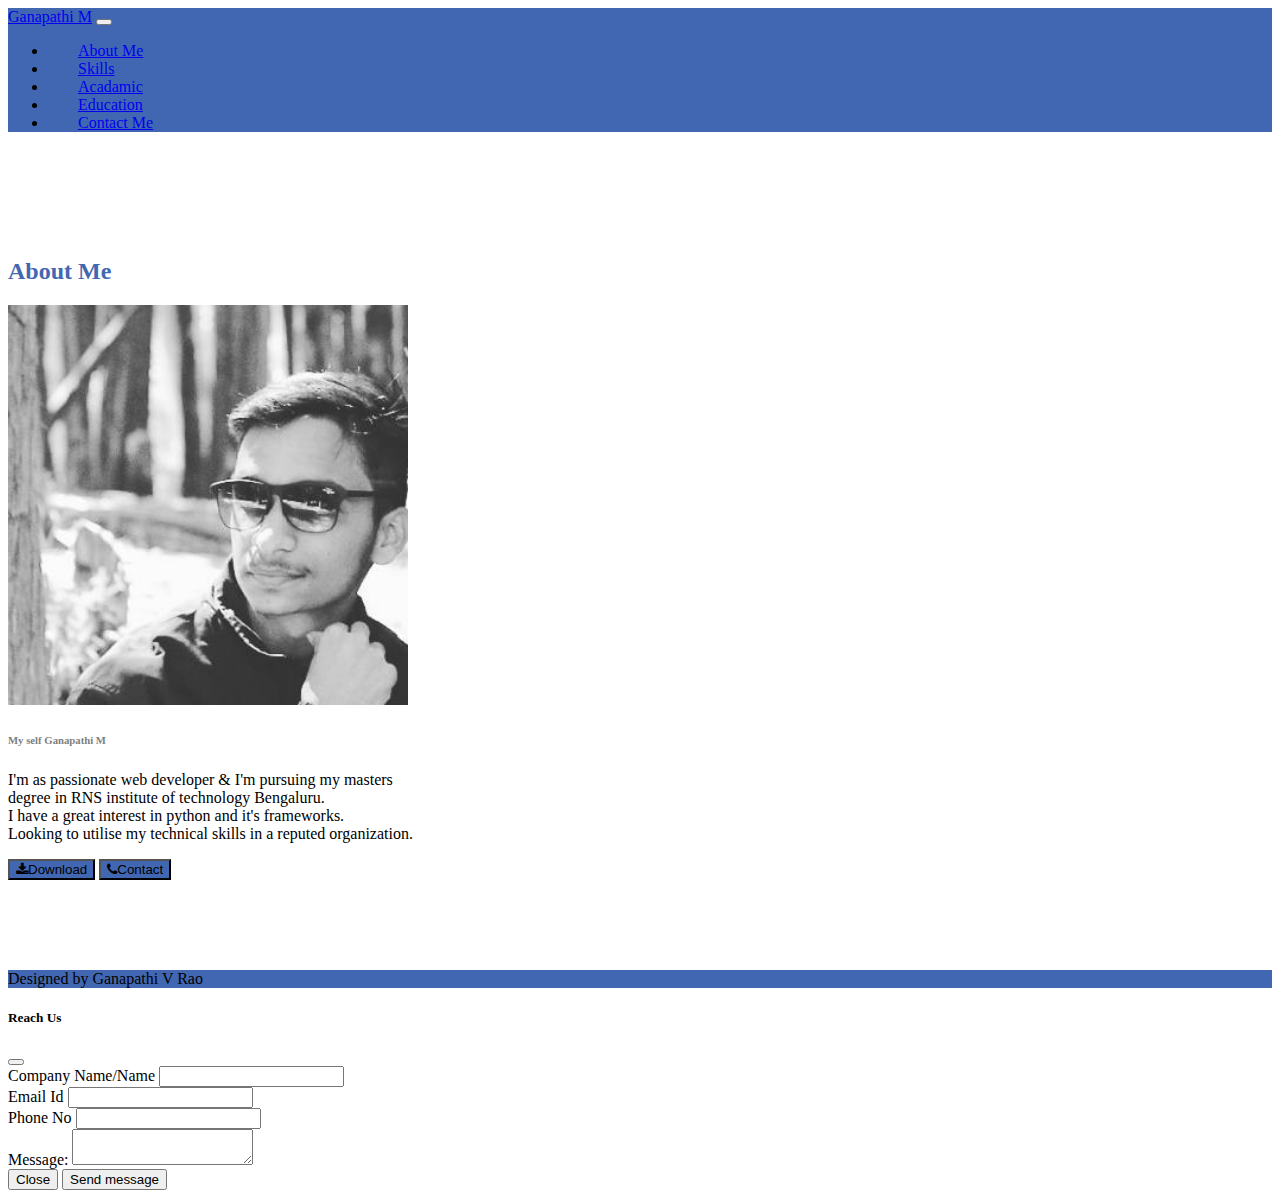
<file: index.html>
<!doctype html>
<html lang="en">
  <head>
    <!-- Required meta tags -->
    <meta charset="utf-8">
    <meta name="viewport" content="width=device-width, initial-scale=1">

    <!-- Bootstrap CSS -->
    <link href="https://cdn.jsdelivr.net/npm/bootstrap@5.0.1/dist/css/bootstrap.min.css" rel="stylesheet" integrity="sha384-+0n0xVW2eSR5OomGNYDnhzAbDsOXxcvSN1TPprVMTNDbiYZCxYbOOl7+AMvyTG2x" crossorigin="anonymous">
	<link href="css/style.css" rel="stylesheet">
    <title>portpolio Ganapathi</title>
	<link rel="stylesheet" href="https://cdnjs.cloudflare.com/ajax/libs/font-awesome/4.7.0/css/font-awesome.min.css"> <!-- fa icon -->
  </head>
  <body>
  <header class="bg-custom sticky-top"><!-- here sticky-top:works fixed menu bar -->
  <div class="container">
		<nav class="navbar navbar-expand-lg navbar-light">
  <div class="container-fluid">
    <a class="navbar-brand text-white" href="#">Ganapathi M</a>
    <button class="navbar-toggler" type="button" data-bs-toggle="collapse" data-bs-target="#navbarSupportedContent" aria-controls="navbarSupportedContent" aria-expanded="false" aria-label="Toggle navigation">
      <span class="navbar-toggler-icon"></span>
    </button>
    <div class="collapse navbar-collapse" id="navbarSupportedContent">
      <ul class="navbar-nav ms-auto mb-2 mb-lg-0"><!-- ms-auto:right me-auto:left mx-auto:middle -->
        <li class="nav-item">
          <a class="nav-link text-white" href="#">About Me</a>
        </li>
		<li class="nav-item">
          <a class="nav-link text-white" href="skills.html">Skills</a>
        </li>
		<li class="nav-item">
          <a class="nav-link text-white" href="acadamic.html">Acadamic</a>
        </li>
		<li class="nav-item">
          <a class="nav-link text-white" href="portfolio.html">Education</a>
        </li>
        <li class="nav-item">
          <a class="nav-link text-white" href="contact.html">Contact Me</a>
        </li>
      </ul>
    </div>
  </div>
</nav>
</div>
</header>

<section id="aboutme">
<div class="container-fluid gap">
<div class="container">
<h2 class="text-center text-custom">About Me</h2>
<div class="row mt-3">
<div class="col-md-4"><img src="images/my_image.jpg" width="400" height="400" class="img-fluid img-thumbnail rounded-circle" ></div><!-- use dummyimage.com img-thumbnail:around the circle, rounded-circle:round bacground -->
<div class="col-md-8">
<h6 style="color:grey;"><b>My self Ganapathi M</b></h6>
<p>I'm as passionate web developer & I'm pursuing my masters<br/>
degree in RNS institute of technology Bengaluru.<br/>
 I have a great interest in python and it's frameworks. <br/>
 Looking to utilise my technical skills in a reputed organization.
 </p>
<a href="G:\Apponix_Django\html and bootstrap\multiproject\images\Ganapathi_Resume.pdf" target="_blank"><button type="button" class="btn bg-custom text-white"><i class="fa fa-download" aria-hidden="true"></i>Download</button></a>
<button type="button" class="btn btn-primary bg-custom" data-bs-toggle="modal" data-bs-target="#exampleModal" data-bs-whatever="@mdo"><i class="fa fa-phone" aria-hidden="true"></i>Contact</button>
</div>
</div>
</div>
</div>
</section>


<footer>
<div class="container-fluid bg-custom text-white text-center py-2">Designed by Ganapathi V Rao</div>
</footer>


<div class="modal fade" id="exampleModal" tabindex="-1" aria-labelledby="exampleModalLabel" aria-hidden="true">
  <div class="modal-dialog">
    <div class="modal-content">
      <div class="modal-header">
        <h5 class="modal-title" id="exampleModalLabel">Reach Us</h5>
        <button type="button" class="btn-close" data-bs-dismiss="modal" aria-label="Close"></button>
      </div>
      <div class="modal-body">
        <form>
          <div class="mb-3">
            <label for="recipient-name" class="col-form-label">Company Name/Name</label>
            <input type="text" class="form-control" id="recipient-name">
          </div>
		  <div class="mb-3">
            <label for="recipient-name" class="col-form-label">Email Id</label>
            <input type="text" class="form-control" id="recipient-name">
          </div>
		  <div class="mb-3">
            <label for="recipient-name" class="col-form-label">Phone No</label>
            <input type="text" class="form-control" id="recipient-name">
          </div>
          <div class="mb-3">
            <label for="message-text" class="col-form-label">Message:</label>
            <textarea class="form-control" id="message-text"></textarea>
          </div>
        </form>
      </div>
      <div class="modal-footer">
        <button type="button" class="btn btn-secondary" data-bs-dismiss="modal">Close</button>
        <button type="button" class="btn btn-primary">Send message</button>
      </div>
    </div>
  </div>
</div>


    <!-- Optional JavaScript; choose one of the two! -->

    <!-- Option 1: Bootstrap Bundle with Popper -->
    <script src="https://cdn.jsdelivr.net/npm/bootstrap@5.0.1/dist/js/bootstrap.bundle.min.js" integrity="sha384-gtEjrD/SeCtmISkJkNUaaKMoLD0//ElJ19smozuHV6z3Iehds+3Ulb9Bn9Plx0x4" crossorigin="anonymous"></script>

    <!-- Option 2: Separate Popper and Bootstrap JS -->
    <!--
    <script src="https://cdn.jsdelivr.net/npm/@popperjs/core@2.9.2/dist/umd/popper.min.js" integrity="sha384-IQsoLXl5PILFhosVNubq5LC7Qb9DXgDA9i+tQ8Zj3iwWAwPtgFTxbJ8NT4GN1R8p" crossorigin="anonymous"></script>
    <script src="https://cdn.jsdelivr.net/npm/bootstrap@5.0.1/dist/js/bootstrap.min.js" integrity="sha384-Atwg2Pkwv9vp0ygtn1JAojH0nYbwNJLPhwyoVbhoPwBhjQPR5VtM2+xf0Uwh9KtT" crossorigin="anonymous"></script>
    -->
  </body>
</html>
</file>
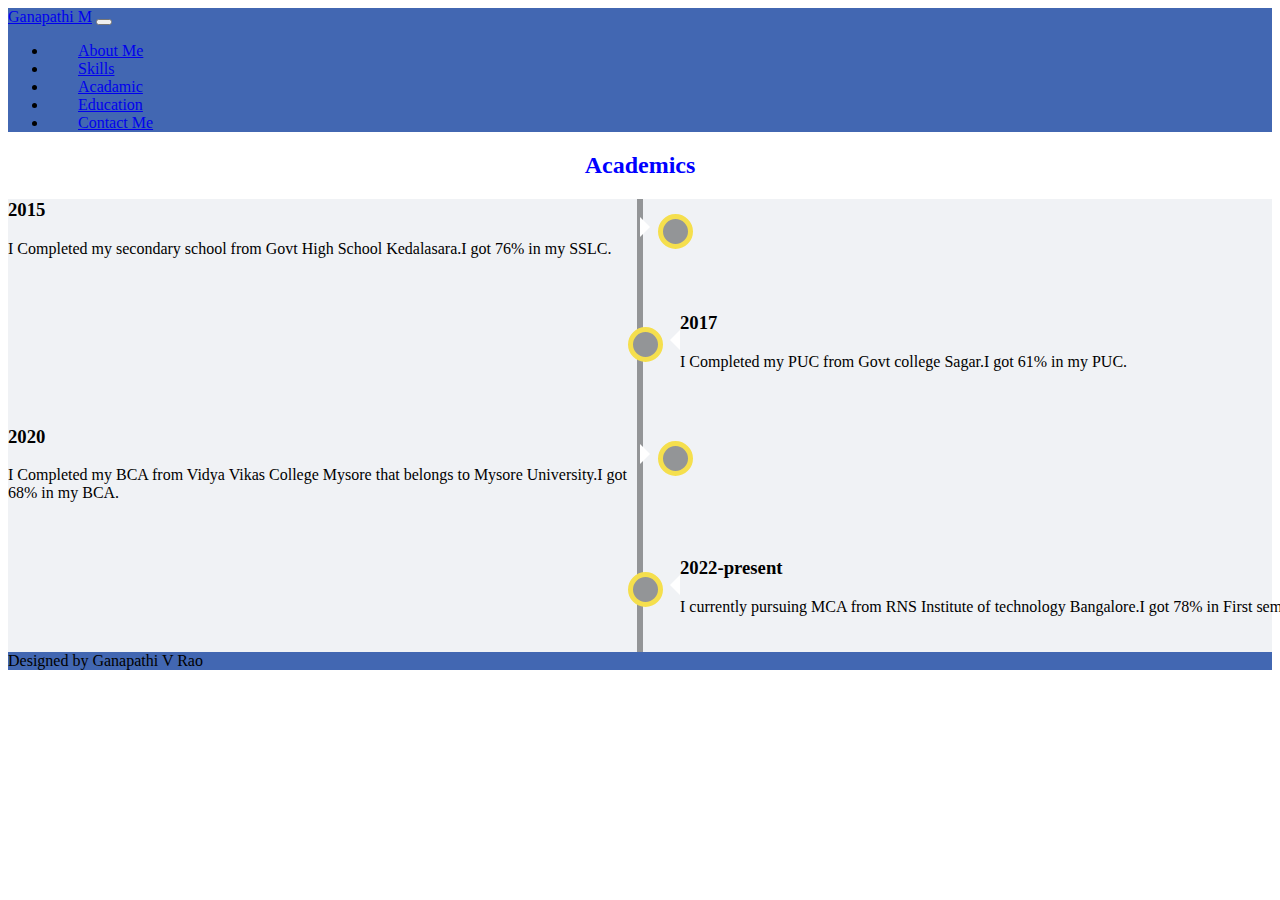
<file: acadamic.html>
<!doctype html>
<html lang="en">
  <head>
    <!-- Required meta tags -->
    <meta charset="utf-8">
    <meta name="viewport" content="width=device-width, initial-scale=1">

    <!-- Bootstrap CSS -->
    <link href="https://cdn.jsdelivr.net/npm/bootstrap@5.0.1/dist/css/bootstrap.min.css" rel="stylesheet" integrity="sha384-+0n0xVW2eSR5OomGNYDnhzAbDsOXxcvSN1TPprVMTNDbiYZCxYbOOl7+AMvyTG2x" crossorigin="anonymous">
	<link href="css/style.css" rel="stylesheet">
    <title>portpolio Ganapathi</title>
	<link rel="stylesheet" href="https://cdnjs.cloudflare.com/ajax/libs/font-awesome/4.7.0/css/font-awesome.min.css"> <!-- fa icon -->
  </head>
  <style>
	/* The actual timeline (the vertical ruler) */
.main-timeline {
  position: relative;
}

/* The actual timeline (the vertical ruler) */
.main-timeline::after {
  content: "";
  position: absolute;
  width: 6px;
  background-color: #939597;
  top: 0;
  bottom: 0;
  left: 50%;
  margin-left: -3px;
}

/* Container around content */
.timeline {
  position: relative;
  background-color: inherit;
  width: 50%;
}

/* The circles on the timeline */
.timeline::after {
  content: "";
  position: absolute;
  width: 25px;
  height: 25px;
  right: -13px;
  background-color: #939597;
  border: 5px solid #f5df4d;
  top: 15px;
  border-radius: 50%;
  z-index: 1;
}

/* Place the container to the left */
.left {
  padding: 0px 40px 20px 0px;
  left: 0;
}

/* Place the container to the right */
.right {
  padding: 0px 0px 20px 40px;
  left: 50%;
}

/* Add arrows to the left container (pointing right) */
.left::before {
  content: " ";
  position: absolute;
  top: 18px;
  z-index: 1;
  right: 30px;
  border: medium solid white;
  border-width: 10px 0 10px 10px;
  border-color: transparent transparent transparent white;
}

/* Add arrows to the right container (pointing left) */
.right::before {
  content: " ";
  position: absolute;
  top: 18px;
  z-index: 1;
  left: 30px;
  border: medium solid white;
  border-width: 10px 10px 10px 0;
  border-color: transparent white transparent transparent;
}

/* Fix the circle for containers on the right side */
.right::after {
  left: -12px;
}

/* Media queries - Responsive timeline on screens less than 600px wide */
@media screen and (max-width: 600px) {
  /* Place the timelime to the left */
  .main-timeline::after {
    left: 31px;
  }

  /* Full-width containers */
  .timeline {
    width: 100%;
    padding-left: 70px;
    padding-right: 25px;
  }

  /* Make sure that all arrows are pointing leftwards */
  .timeline::before {
    left: 60px;
    border: medium solid white;
    border-width: 10px 10px 10px 0;
    border-color: transparent white transparent transparent;
  }

  /* Make sure all circles are at the same spot */
  .left::after,
  .right::after {
    left: 18px;
  }

  .left::before {
    right: auto;
  }

  /* Make all right containers behave like the left ones */
  .right {
    left: 0%;
  }
}
  </style>
<body>
 <header class="bg-custom sticky-top"><!-- here sticky-top:works fixed menu bar -->
  <div class="container">
		<nav class="navbar navbar-expand-lg navbar-light">
  <div class="container-fluid">
    <a class="navbar-brand text-white" href="#">Ganapathi M</a>
    <button class="navbar-toggler" type="button" data-bs-toggle="collapse" data-bs-target="#navbarSupportedContent" aria-controls="navbarSupportedContent" aria-expanded="false" aria-label="Toggle navigation">
      <span class="navbar-toggler-icon"></span>
    </button>
    <div class="collapse navbar-collapse" id="navbarSupportedContent">
      <ul class="navbar-nav ms-auto mb-2 mb-lg-0"><!-- ms-auto:right me-auto:left mx-auto:middle -->
        <li class="nav-item">
          <a class="nav-link text-white" href="index.html">About Me</a>
        </li>
		<li class="nav-item">
          <a class="nav-link text-white" href="skills.html">Skills</a>
        </li>
		<li class="nav-item">
          <a class="nav-link text-white" href="acadamic.html">Acadamic</a>
        </li>
		<li class="nav-item">
          <a class="nav-link text-white" href="portfolio.html">Education</a>
        </li>
        <li class="nav-item">
          <a class="nav-link text-white" href="contact.html">Contact Me</a>
        </li>
      </ul>
    </div>
  </div>
</nav>
</div>
</header>
<h2 style="text-align:center; color:blue;">Academics</h2>
<section style="background-color: #F0F2F5;">
  <div class="container py-5">
    <div class="main-timeline">
      <div class="timeline left">
        <div class="card">
          <div class="card-body p-4">
            <h3>2015</h3>
            <p class="mb-0">I Completed my secondary school from Govt High School Kedalasara.I got 76% in my SSLC.
			</p>
          </div>
        </div>
      </div>
      <div class="timeline right">
        <div class="card">
          <div class="card-body p-4">
            <h3>2017</h3>
            <p class="mb-0">I Completed my PUC from Govt college Sagar.I got 61% in my PUC.</p>
          </div>
        </div>
      </div>
      <div class="timeline left">
        <div class="card">
          <div class="card-body p-4">
            <h3>2020</h3>
            <p class="mb-0">I Completed my BCA from Vidya Vikas College Mysore that belongs to Mysore University.I got 68% in my BCA.</p>
          </div>
        </div>
      </div>
      <div class="timeline right">
        <div class="card">
          <div class="card-body p-4">
            <h3>2022-present</h3>
            <p class="mb-0">I currently pursuing MCA from RNS Institute of technology Bangalore.I got 78% in First sem.</p>
          </div>
        </div>
      </div>
    </div>
  </div>
</section>
	  

<footer>
<div class="container-fluid bg-custom text-white text-center py-2">Designed by Ganapathi V Rao</div>
</footer>


    <!-- Optional JavaScript; choose one of the two! -->

    <!-- Option 1: Bootstrap Bundle with Popper -->
    <script src="https://cdn.jsdelivr.net/npm/bootstrap@5.0.1/dist/js/bootstrap.bundle.min.js" integrity="sha384-gtEjrD/SeCtmISkJkNUaaKMoLD0//ElJ19smozuHV6z3Iehds+3Ulb9Bn9Plx0x4" crossorigin="anonymous"></script>

    <!-- Option 2: Separate Popper and Bootstrap JS -->
    <!--
    <script src="https://cdn.jsdelivr.net/npm/@popperjs/core@2.9.2/dist/umd/popper.min.js" integrity="sha384-IQsoLXl5PILFhosVNubq5LC7Qb9DXgDA9i+tQ8Zj3iwWAwPtgFTxbJ8NT4GN1R8p" crossorigin="anonymous"></script>
    <script src="https://cdn.jsdelivr.net/npm/bootstrap@5.0.1/dist/js/bootstrap.min.js" integrity="sha384-Atwg2Pkwv9vp0ygtn1JAojH0nYbwNJLPhwyoVbhoPwBhjQPR5VtM2+xf0Uwh9KtT" crossorigin="anonymous"></script>
    -->
  </body>
</html>
</file>
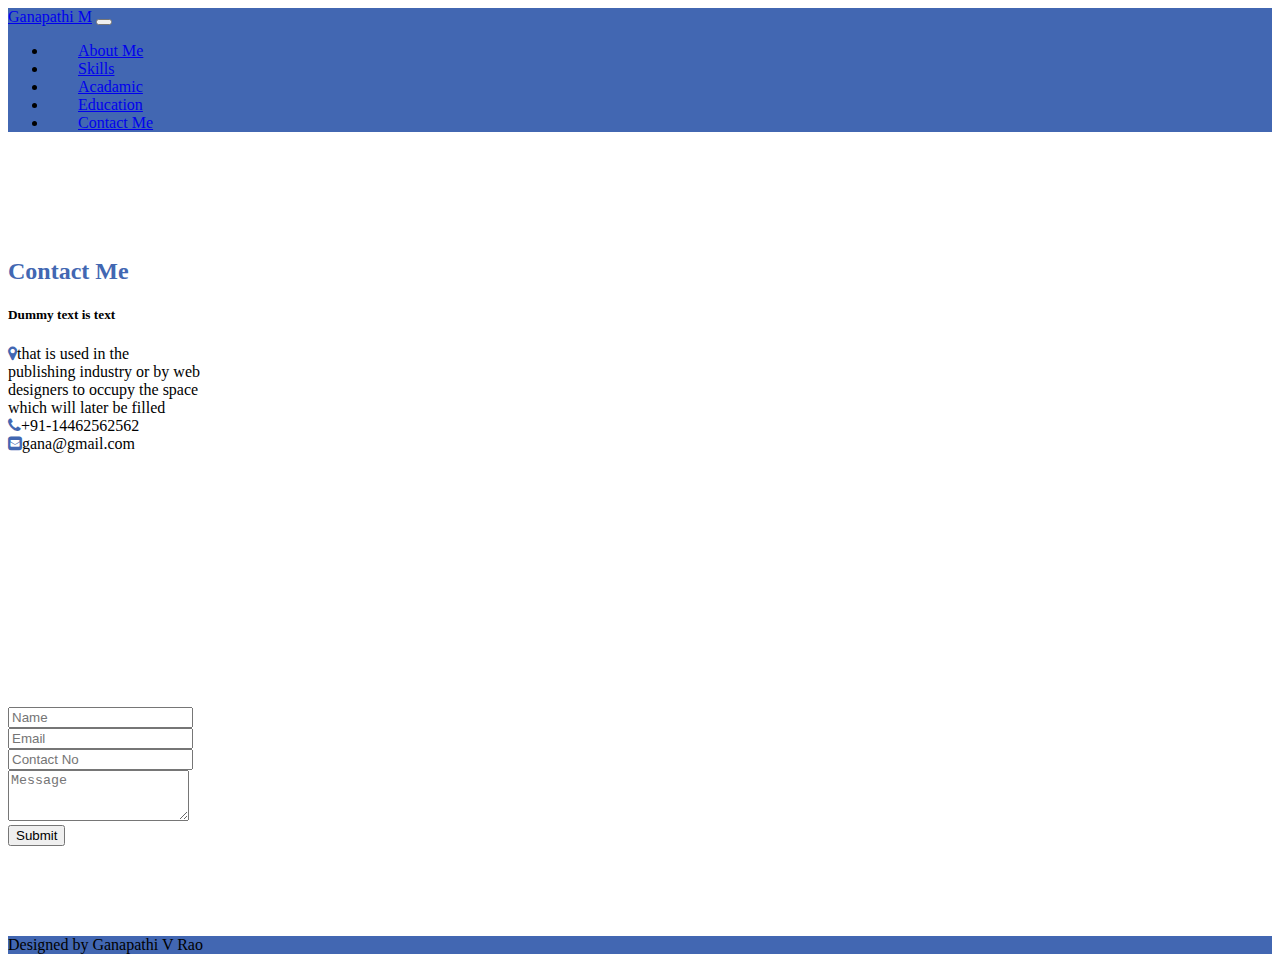
<file: contact.html>
<!doctype html>
<html lang="en">
  <head>
    <!-- Required meta tags -->
    <meta charset="utf-8">
    <meta name="viewport" content="width=device-width, initial-scale=1">

    <!-- Bootstrap CSS -->
    <link href="https://cdn.jsdelivr.net/npm/bootstrap@5.0.1/dist/css/bootstrap.min.css" rel="stylesheet" integrity="sha384-+0n0xVW2eSR5OomGNYDnhzAbDsOXxcvSN1TPprVMTNDbiYZCxYbOOl7+AMvyTG2x" crossorigin="anonymous">
	<link href="css/style.css" rel="stylesheet">
    <title>portpolio Ganapathi</title>
	<link rel="stylesheet" href="https://cdnjs.cloudflare.com/ajax/libs/font-awesome/4.7.0/css/font-awesome.min.css"> <!-- fa icon -->
  </head>
  <body>
 <header class="bg-custom sticky-top"><!-- here sticky-top:works fixed menu bar -->
  <div class="container">
		<nav class="navbar navbar-expand-lg navbar-light">
  <div class="container-fluid">
    <a class="navbar-brand text-white" href="#">Ganapathi M</a>
    <button class="navbar-toggler" type="button" data-bs-toggle="collapse" data-bs-target="#navbarSupportedContent" aria-controls="navbarSupportedContent" aria-expanded="false" aria-label="Toggle navigation">
      <span class="navbar-toggler-icon"></span>
    </button>
    <div class="collapse navbar-collapse" id="navbarSupportedContent">
      <ul class="navbar-nav ms-auto mb-2 mb-lg-0"><!-- ms-auto:right me-auto:left mx-auto:middle -->
        <li class="nav-item">
          <a class="nav-link text-white" href="index.html">About Me</a>
        </li>
		<li class="nav-item">
          <a class="nav-link text-white" href="skills.html">Skills</a>
        </li>
		<li class="nav-item">
          <a class="nav-link text-white" href="acadamic.html">Acadamic</a>
        </li>
		<li class="nav-item">
          <a class="nav-link text-white" href="portfolio.html">Education</a>
        </li>
        <li class="nav-item">
          <a class="nav-link text-white" href="#">Contact Me</a>
        </li>
      </ul>
    </div>
  </div>
</nav>
</div>
</header>


	  <section id="contactme">
<div class="container-fluid gap">
<div class="container">
<h2 class="text-center text-custom">Contact Me</h2>
<div class="row mt-5">
<div class="col-md-3">
<h5>Dummy text is text</h5> <i class="fa fa-map-marker text-custom" aria-hidden="true"></i>that is used in the<br> publishing industry or by web<br> designers to occupy the space<br> which will later be filled<br><i class="fa fa-phone text-custom" aria-hidden="true"></i>+91-14462562562<br><i class="fa fa-envelope-square text-custom" aria-hidden="true"></i>gana@gmail.com
</div>
<div class="col-md-3">
<iframe src="https://www.google.com/maps/embed?pb=!1m18!1m12!1m3!1d123918.09153012633!2d75.49467376582949!3d13.932365564731336!2m3!1f0!2f0!3f0!3m2!1i1024!2i768!4f13.1!3m3!1m2!1s0x3bbba8d0ec620495%3A0x5589d733c2761a17!2sShivamogga%2C%20Karnataka!5e0!3m2!1sen!2sin!4v1622446388302!5m2!1sen!2sin" width="100%" height="250" style="border:0;" allowfullscreen="" loading="lazy"></iframe>
</div>
<div class="col-md-6">
<form method="post">
    <div class="mb-3">
      <input type="text" id="disabledTextInput" class="form-control" placeholder="Name" name="name" required>
    </div>
    <div class="mb-3">
		<input type="text" id="disabledTextInput" class="form-control" placeholder="Email" name="email" required>
    </div>
	    <div class="mb-3">
		<input type="text" id="disabledTextInput" class="form-control" placeholder="Contact No" name="phone" required>
    </div>
	<div class="mb-3">
  <textarea class="form-control" id="exampleFormControlTextarea1" rows="3" name="message" placeholder="Message" required></textarea>
</div>
      <div class="mb-3">
    <button type="submit" class="btn btn-primary" name="submit">Submit</button>
	</div>
</form>
</div>
</div>
</div>
</div>
</section>

<footer>
<div class="container-fluid bg-custom text-white text-center py-2">Designed by Ganapathi V Rao</div>
</footer>


    <!-- Optional JavaScript; choose one of the two! -->

    <!-- Option 1: Bootstrap Bundle with Popper -->
    <script src="https://cdn.jsdelivr.net/npm/bootstrap@5.0.1/dist/js/bootstrap.bundle.min.js" integrity="sha384-gtEjrD/SeCtmISkJkNUaaKMoLD0//ElJ19smozuHV6z3Iehds+3Ulb9Bn9Plx0x4" crossorigin="anonymous"></script>

    <!-- Option 2: Separate Popper and Bootstrap JS -->
    <!--
    <script src="https://cdn.jsdelivr.net/npm/@popperjs/core@2.9.2/dist/umd/popper.min.js" integrity="sha384-IQsoLXl5PILFhosVNubq5LC7Qb9DXgDA9i+tQ8Zj3iwWAwPtgFTxbJ8NT4GN1R8p" crossorigin="anonymous"></script>
    <script src="https://cdn.jsdelivr.net/npm/bootstrap@5.0.1/dist/js/bootstrap.min.js" integrity="sha384-Atwg2Pkwv9vp0ygtn1JAojH0nYbwNJLPhwyoVbhoPwBhjQPR5VtM2+xf0Uwh9KtT" crossorigin="anonymous"></script>
    -->
  </body>
</html>
</file>
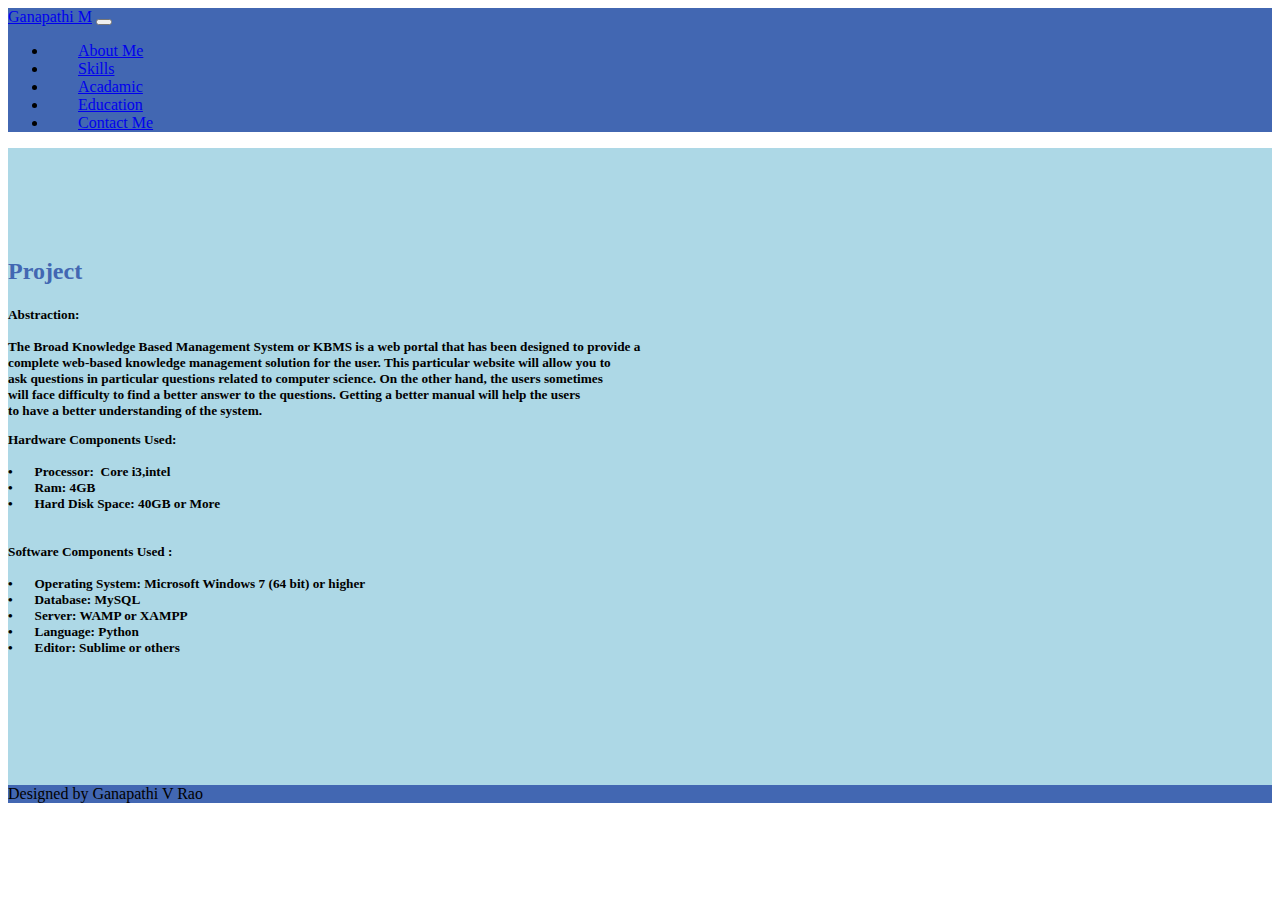
<file: portfolio.html>
<!doctype html>
<html lang="en">
  <head>
    <!-- Required meta tags -->
    <meta charset="utf-8">
    <meta name="viewport" content="width=device-width, initial-scale=1">

    <!-- Bootstrap CSS -->
    <link href="https://cdn.jsdelivr.net/npm/bootstrap@5.0.1/dist/css/bootstrap.min.css" rel="stylesheet" integrity="sha384-+0n0xVW2eSR5OomGNYDnhzAbDsOXxcvSN1TPprVMTNDbiYZCxYbOOl7+AMvyTG2x" crossorigin="anonymous">
	<link href="css/style.css" rel="stylesheet">
    <title>portpolio Ganapathi</title>
	<link rel="stylesheet" href="https://cdnjs.cloudflare.com/ajax/libs/font-awesome/4.7.0/css/font-awesome.min.css"> <!-- fa icon -->
  </head>
  <style>
  *
  {
	font-family:var(--bs-font-sans-serif);
  }
  </style>
  <body>
 <header class="bg-custom sticky-top"><!-- here sticky-top:works fixed menu bar -->
  <div class="container">
		<nav class="navbar navbar-expand-lg navbar-light">
  <div class="container-fluid">
    <a class="navbar-brand text-white" href="#">Ganapathi M</a>
    <button class="navbar-toggler" type="button" data-bs-toggle="collapse" data-bs-target="#navbarSupportedContent" aria-controls="navbarSupportedContent" aria-expanded="false" aria-label="Toggle navigation">
      <span class="navbar-toggler-icon"></span>
    </button>
    <div class="collapse navbar-collapse" id="navbarSupportedContent">
      <ul class="navbar-nav ms-auto mb-2 mb-lg-0"><!-- ms-auto:right me-auto:left mx-auto:middle -->
        <li class="nav-item">
          <a class="nav-link text-white" href="index.html">About Me</a>
        </li>
		<li class="nav-item">
          <a class="nav-link text-white" href="skills.html">Skills</a>
        </li>
		<li class="nav-item">
          <a class="nav-link text-white" href="acadamic.html">Acadamic</a>
        </li>
		<li class="nav-item">
          <a class="nav-link text-white" href="#">Education</a>
        </li>
        <li class="nav-item">
          <a class="nav-link text-white" href="contact.html">Contact Me</a>
        </li>
      </ul>
    </div>
  </div>
</nav>
</div>
</header>

	  
	  <section id="portpolio" style="background-color:none;">
<div class="container-fluid gap odd">
<div class="container">
<h2 class="text-center text-custom">Project</h2>
<h5>
<pre>
Abstraction:

The Broad Knowledge Based Management System or KBMS is a web portal that has been designed to provide a 
complete web-based knowledge management solution for the user. This particular website will allow you to 
ask questions in particular questions related to computer science. On the other hand, the users sometimes 
will face difficulty to find a better answer to the questions. Getting a better manual will help the users 
to have a better understanding of the system.
</pre>
<p>
<pre>
Hardware Components Used:

•	Processor:  Core i3,intel 
•	Ram: 4GB 
•	Hard Disk Space: 40GB or More 


Software Components Used :

•	Operating System: Microsoft Windows 7 (64 bit) or higher  
•	Database: MySQL  
•	Server: WAMP or XAMPP 
•	Language: Python 
•	Editor: Sublime or others  

</pre>
</h5>
</div>
</div>
</section>

<footer>
<div class="container-fluid bg-custom text-white text-center py-2">Designed by Ganapathi V Rao</div>
</footer>


    <!-- Optional JavaScript; choose one of the two! -->

    <!-- Option 1: Bootstrap Bundle with Popper -->
    <script src="https://cdn.jsdelivr.net/npm/bootstrap@5.0.1/dist/js/bootstrap.bundle.min.js" integrity="sha384-gtEjrD/SeCtmISkJkNUaaKMoLD0//ElJ19smozuHV6z3Iehds+3Ulb9Bn9Plx0x4" crossorigin="anonymous"></script>

    <!-- Option 2: Separate Popper and Bootstrap JS -->
    <!--
    <script src="https://cdn.jsdelivr.net/npm/@popperjs/core@2.9.2/dist/umd/popper.min.js" integrity="sha384-IQsoLXl5PILFhosVNubq5LC7Qb9DXgDA9i+tQ8Zj3iwWAwPtgFTxbJ8NT4GN1R8p" crossorigin="anonymous"></script>
    <script src="https://cdn.jsdelivr.net/npm/bootstrap@5.0.1/dist/js/bootstrap.min.js" integrity="sha384-Atwg2Pkwv9vp0ygtn1JAojH0nYbwNJLPhwyoVbhoPwBhjQPR5VtM2+xf0Uwh9KtT" crossorigin="anonymous"></script>
    -->
  </body>
</html>
</file>
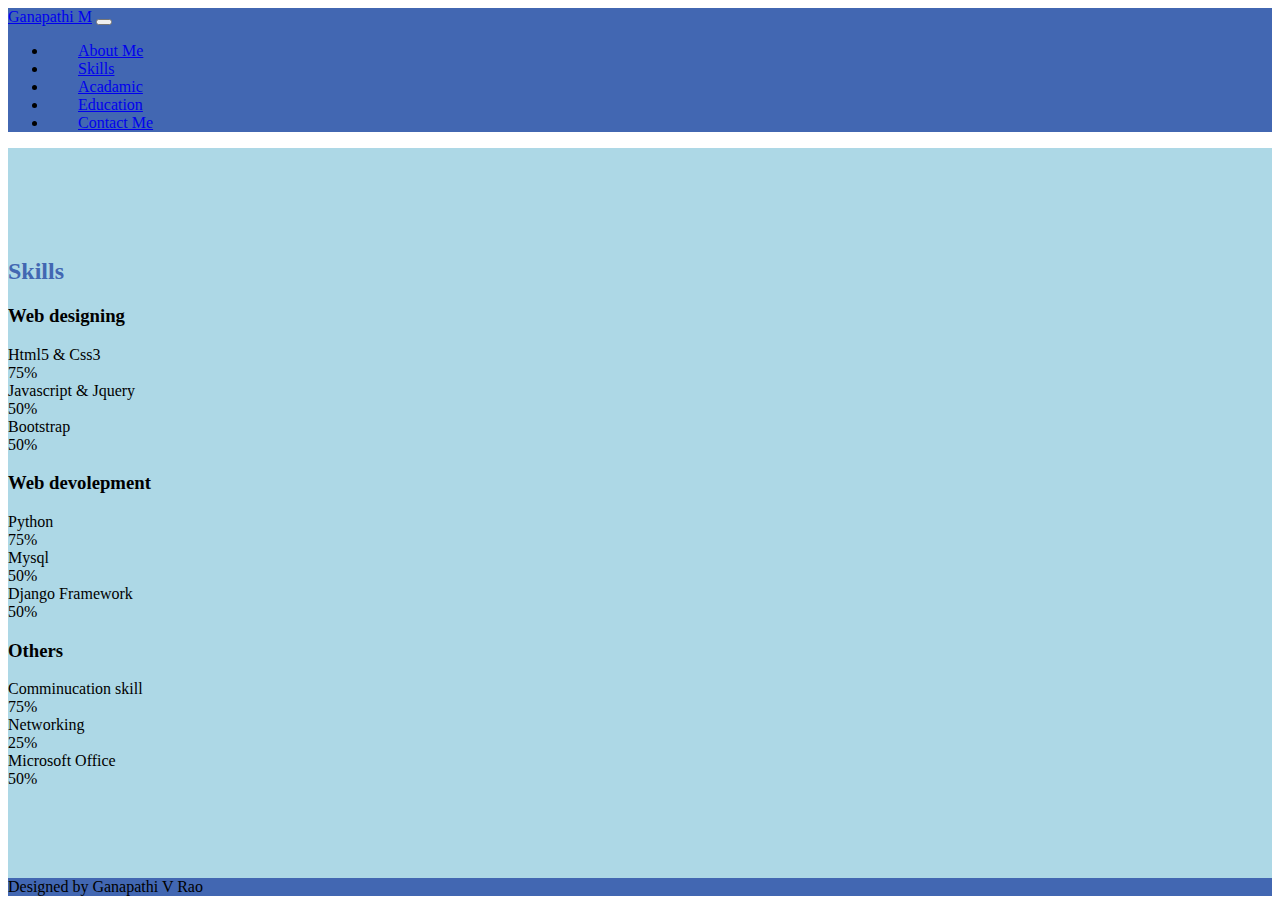
<file: skills.html>
<!doctype html>
<html lang="en">
  <head>
    <!-- Required meta tags -->
    <meta charset="utf-8">
    <meta name="viewport" content="width=device-width, initial-scale=1">

    <!-- Bootstrap CSS -->
    <link href="https://cdn.jsdelivr.net/npm/bootstrap@5.0.1/dist/css/bootstrap.min.css" rel="stylesheet" integrity="sha384-+0n0xVW2eSR5OomGNYDnhzAbDsOXxcvSN1TPprVMTNDbiYZCxYbOOl7+AMvyTG2x" crossorigin="anonymous">
	<link href="css/style.css" rel="stylesheet">
    <title>portpolio Ganapathi</title>
	<link rel="stylesheet" href="https://cdnjs.cloudflare.com/ajax/libs/font-awesome/4.7.0/css/font-awesome.min.css"> <!-- fa icon -->
  </head>
  <body>
<header class="bg-custom sticky-top"><!-- here sticky-top:works fixed menu bar -->
  <div class="container">
		<nav class="navbar navbar-expand-lg navbar-light">
  <div class="container-fluid">
    <a class="navbar-brand text-white" href="#">Ganapathi M</a>
    <button class="navbar-toggler" type="button" data-bs-toggle="collapse" data-bs-target="#navbarSupportedContent" aria-controls="navbarSupportedContent" aria-expanded="false" aria-label="Toggle navigation">
      <span class="navbar-toggler-icon"></span>
    </button>
    <div class="collapse navbar-collapse" id="navbarSupportedContent">
      <ul class="navbar-nav ms-auto mb-2 mb-lg-0"><!-- ms-auto:right me-auto:left mx-auto:middle -->
        <li class="nav-item">
          <a class="nav-link text-white" href="index.html">About Me</a>
        </li>
		<li class="nav-item">
          <a class="nav-link text-white" href="#">Skills</a>
        </li>
		<li class="nav-item">
          <a class="nav-link text-white" href="acadamic.html">Acadamic</a>
        </li>
		<li class="nav-item">
          <a class="nav-link text-white" href="portfolio.html">Education</a>
        </li>
        <li class="nav-item">
          <a class="nav-link text-white" href="contact.html">Contact Me</a>
        </li>
      </ul>
    </div>
  </div>
</nav>
</div>
</header>

<section id="skills">
<div class="container-fluid gap odd">
<div class="container">
<h2 class="text-center text-custom">Skills</h2>
<div class="row mt-3">
<div class="col-md-4">
<h3 class="text-center">Web designing</h3>
<label>Html5 & Css3</label>
<div class="progress mb-3"><!-- get from prograss in bootstrap.com -->
 <div class="progress-bar" role="progressbar" style="width: 75%;" aria-valuenow="25" aria-valuemin="0" aria-valuemax="100">75%</div>
</div>

<label>Javascript & Jquery</label>
<div class="progress mb-3">
 <div class="progress-bar" role="progressbar" style="width: 50%;" aria-valuenow="25" aria-valuemin="0" aria-valuemax="100">50%</div>
</div>

<label>Bootstrap</label>
<div class="progress mb-3">
 <div class="progress-bar" role="progressbar" style="width: 50%;" aria-valuenow="25" aria-valuemin="0" aria-valuemax="100">50%</div>
</div>
</div>
<div class="col-md-4">
<h3 class="text-center">Web devolepment</h3>
<label>Python</label>
<div class="progress mb-3">
 <div class="progress-bar" role="progressbar" style="width: 75%;" aria-valuenow="25" aria-valuemin="0" aria-valuemax="100">75%</div>
</div>

<label>Mysql</label>
<div class="progress mb-3">
 <div class="progress-bar" role="progressbar" style="width: 50%;" aria-valuenow="25" aria-valuemin="0" aria-valuemax="100">50%</div>
</div>

<label>Django Framework</label>
<div class="progress mb-3">
 <div class="progress-bar" role="progressbar" style="width: 50%;" aria-valuenow="25" aria-valuemin="0" aria-valuemax="100">50%</div>
</div>
</div>
<div class="col-md-4">
<h3 class="text-center">Others</h3>
<label>Comminucation skill</label>
<div class="progress mb-3">
 <div class="progress-bar" role="progressbar" style="width: 75%;" aria-valuenow="25" aria-valuemin="0" aria-valuemax="100">75%</div>
</div>

<label>Networking</label>
<div class="progress mb-3">
 <div class="progress-bar" role="progressbar" style="width: 25%;" aria-valuenow="25" aria-valuemin="0" aria-valuemax="100">25%</div>
</div>

<label>Microsoft Office</label>
<div class="progress mb-3">
 <div class="progress-bar" role="progressbar" style="width: 50%;" aria-valuenow="25" aria-valuemin="0" aria-valuemax="100">50%</div>
</div>
</div>
</div>
</div>
</div>
</section>

<footer>
<div class="container-fluid bg-custom text-white text-center py-2">Designed by Ganapathi V Rao</div>
</footer>


    <!-- Optional JavaScript; choose one of the two! -->

    <!-- Option 1: Bootstrap Bundle with Popper -->
    <script src="https://cdn.jsdelivr.net/npm/bootstrap@5.0.1/dist/js/bootstrap.bundle.min.js" integrity="sha384-gtEjrD/SeCtmISkJkNUaaKMoLD0//ElJ19smozuHV6z3Iehds+3Ulb9Bn9Plx0x4" crossorigin="anonymous"></script>

    <!-- Option 2: Separate Popper and Bootstrap JS -->
    <!--
    <script src="https://cdn.jsdelivr.net/npm/@popperjs/core@2.9.2/dist/umd/popper.min.js" integrity="sha384-IQsoLXl5PILFhosVNubq5LC7Qb9DXgDA9i+tQ8Zj3iwWAwPtgFTxbJ8NT4GN1R8p" crossorigin="anonymous"></script>
    <script src="https://cdn.jsdelivr.net/npm/bootstrap@5.0.1/dist/js/bootstrap.min.js" integrity="sha384-Atwg2Pkwv9vp0ygtn1JAojH0nYbwNJLPhwyoVbhoPwBhjQPR5VtM2+xf0Uwh9KtT" crossorigin="anonymous"></script>
    -->
  </body>
</html>
</file>
<file: css/style.css>
.navbar-nav li 
{
	padding-left:30px;
	padding-right:30px;
}
.bg-custom
{
	background:#4267B2;
}

.text-custom{
	color:#4267B2;
}
.gap
{
	padding-top:90px;
	padding-bottom:90px;
}

.odd
{
	background:lightblue;
}

/* acadamic code */

.pt-100{
    padding-top:100px;
}
.pb-100{
    padding-bottom:100px;
}
.section-title {
  margin-bottom: 60px;
}
.section-title p {
	color: #777;
	font-size: 16px;
}
.section-title h4 {
	text-transform: capitalize;
	font-size: 40px;
	position: relative;
	padding-bottom: 20px;
	margin-bottom: 20px;
	font-weight: 600;
}
.section-title h4:before {
	position: absolute;
	content: "";
	width: 60px;
	height: 2px;
	background-color: #4267B2;
	bottom: 0;
	left: 50%;
	margin-left: -30px;
}
.section-title h4:after {
	position: absolute;
	background-color: #4267B2;
	content: "";
	width: 10px;
	height: 10px;
	bottom: -4px;
	left: 50%;
	margin-left: -5px;
	border-radius: 50%;
}
ul.timeline-list {
	position: relative;
	margin: 0;
	padding: 0
}
ul.timeline-list:before {
	position: absolute;
	content: "";
	width: 2px;
	height: 100%;
	background-color: #4267B2;
	left: 50%;
	top: 0;
	-webkit-transform: translateX(-50%);
	        transform: translateX(-50%);
}
ul.timeline-list li {
	position: relative;
	clear: both;
	display: table;
}
.timeline_content {
	border: 2px solid #4267B2;
	background-color:#fff
}
ul.timeline-list li .timeline_content {
	width: 45%;
	color: #333;
	padding: 30px;
	float: left;
	text-align: right;
}
ul.timeline-list li:nth-child(2n) .timeline_content {
	float: right;
	text-align: left;
}
.timeline_content h4 {
	font-size: 22px;
	font-weight: 600;
	margin: 10px 0;
}
ul.timeline-list li:before {
	position: absolute;
	content: "";
	width: 25px;
	height: 25px;
	background-color: #4267B2;
	left: 50%;
	top: 50%;
	-webkit-transform: translate(-50%, -50%);
	        transform: translate(-50%, -50%);
	border-radius: 50%;
}
.timeline_content span {
	font-size: 18px;
	font-weight: 500;
	font-family: poppins;
	color: #4267B2;
}
</file>
